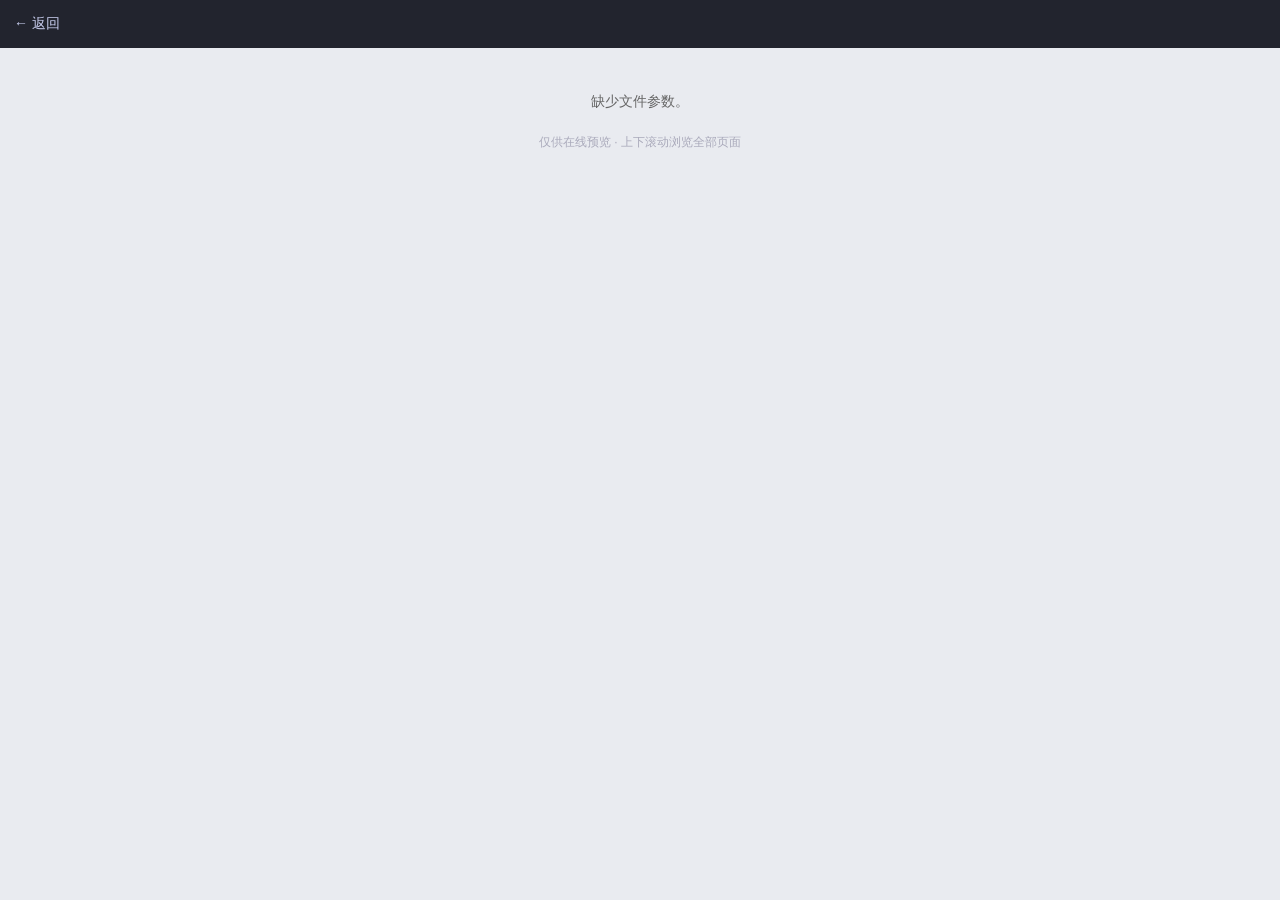
<file: viewer.html>
<!DOCTYPE html>
<html lang="zh-CN">

<head>
    <meta charset="utf-8" />
    <meta name="viewport" content="width=device-width, initial-scale=1" />
    <meta name="robots" content="noindex, nofollow" />
    <title>文档预览</title>
    <link rel="icon" type="image/x-icon" href="/static/assets/favicon.ico" />
    <style>
        :root {
            --accent: #3948d2;
            --bar: #22242e;
        }
        * {
            box-sizing: border-box;
            -webkit-user-select: none;
            -moz-user-select: none;
            -ms-user-select: none;
            user-select: none;
        }
        html, body {
            margin: 0;
            padding: 0;
            background: #e9ebf0;
            font-family: -apple-system, BlinkMacSystemFont, "Segoe UI", Roboto,
                "PingFang SC", "Microsoft YaHei", sans-serif;
        }
        #bar {
            position: fixed;
            top: 0; left: 0; right: 0;
            height: 48px;
            background: var(--bar);
            color: #eef;
            display: flex;
            align-items: center;
            gap: 10px;
            padding: 0 14px;
            z-index: 20;
            font-size: 14px;
        }
        #bar a.back {
            color: #c8cdee;
            text-decoration: none;
            white-space: nowrap;
        }
        #bar a.back:hover { color: #fff; }
        #bar .spacer { flex: 1 1 auto; }
        #bar .title {
            overflow: hidden;
            text-overflow: ellipsis;
            white-space: nowrap;
            max-width: 60vw;
            color: #cfd3e8;
        }
        #bar .pages {
            color: #8b90a8;
            font-size: 12px;
            white-space: nowrap;
        }
        #stage {
            margin: 60px auto 20px;
            width: calc(100% - 28px);
            max-width: 920px;
            display: flex;
            flex-direction: column;
            align-items: center;
        }
        .page {
            position: relative;
            margin: 0 auto 14px;
            background: #fff;
            box-shadow: 0 2px 10px rgba(0, 0, 0, .18);
            overflow: hidden;
        }
        .page canvas { display: block; }
        .page .ph {
            position: absolute;
            top: 0; left: 0; right: 0; bottom: 0;
            display: flex;
            align-items: center;
            justify-content: center;
            color: #b6bac6;
            font-size: 13px;
        }
        #msg {
            color: #666;
            font-size: 14px;
            margin-top: 30px;
            text-align: center;
            line-height: 1.7;
        }
        #hint {
            text-align: center;
            color: #aab;
            font-size: 12px;
            padding: 0 0 40px;
        }
    </style>
</head>

<body>
    <div id="bar">
        <a class="back" href="/">&larr;&nbsp;返回</a>
        <span class="title" id="title"></span>
        <span class="spacer"></span>
        <span class="pages" id="pages"></span>
    </div>

    <div id="stage">
        <div id="msg">加载中…</div>
    </div>
    <div id="hint">仅供在线预览 · 上下滚动浏览全部页面</div>

    <script src="/static/js/pdf.min.js"></script>
    <script>
        (function () {
            // ---- Deterrents: block download / copy / Ctrl shortcuts ----
            document.addEventListener('contextmenu', function (e) { e.preventDefault(); });
            document.addEventListener('copy', function (e) { e.preventDefault(); });
            document.addEventListener('cut', function (e) { e.preventDefault(); });
            document.addEventListener('dragstart', function (e) { e.preventDefault(); });
            document.addEventListener('keydown', function (e) {
                var k = (e.key || '').toLowerCase();
                if (e.ctrlKey || e.metaKey) {
                    // block Ctrl/Cmd + C S P A U X V F G
                    if (['c', 's', 'p', 'a', 'u', 'x', 'v', 'f', 'g'].indexOf(k) !== -1) {
                        e.preventDefault();
                    }
                    // block Ctrl/Cmd + Shift + I / C / S / P (dev tools, etc.)
                    if (e.shiftKey && ['i', 'c', 's', 'p'].indexOf(k) !== -1) {
                        e.preventDefault();
                    }
                }
                if (e.key === 'F12') { e.preventDefault(); }
            });

            var params = new URLSearchParams(window.location.search);
            var file = params.get('f');
            var stage = document.getElementById('stage');
            var msg = document.getElementById('msg');

            if (!file) {
                msg.textContent = '缺少文件参数。';
                return;
            }

            pdfjsLib.GlobalWorkerOptions.workerSrc = '/static/js/pdf.worker.min.js';
            var url = encodeURI('/static/assets/pdf/' + file);
            document.getElementById('title').textContent = file;

            var pages = {}; // n -> { page, base, cv, vp, dpr, wrap, ph, rendered }

            function maxW() {
                return Math.min(920, Math.max(280, stage.clientWidth - 4));
            }
            function dprOf() {
                return Math.min(2, window.devicePixelRatio || 1);
            }

            function renderPage(n) {
                var p = pages[n];
                if (!p || p.rendered) return;
                p.rendered = true;
                var ctx = p.cv.getContext('2d');
                ctx.setTransform(p.dpr, 0, 0, p.dpr, 0, 0);
                p.page.render({ canvasContext: ctx, viewport: p.vp }).promise.then(function () {
                    if (p.ph) p.ph.style.display = 'none';
                }).catch(function () {
                    if (p.ph) p.ph.textContent = '第 ' + n + ' 页渲染失败';
                });
            }

            // Lazy render: placeholders for all pages are laid out immediately so the
            // scrollbar shows the full document; each page renders as it nears the viewport.
            var observer = ('IntersectionObserver' in window)
                ? new IntersectionObserver(function (entries) {
                    entries.forEach(function (en) {
                        if (en.isIntersecting) {
                            observer.unobserve(en.target);
                            renderPage(parseInt(en.target.getAttribute('data-n'), 10));
                        }
                    });
                }, { rootMargin: '800px 0px' })
                : null;

            pdfjsLib.getDocument(url).promise.then(function (doc) {
                var total = doc.numPages;
                document.getElementById('pages').textContent = '共 ' + total + ' 页';
                msg.style.display = 'none';

                for (var n = 1; n <= total; n++) (function (num) {
                    doc.getPage(num).then(function (page) {
                        var base = page.getViewport({ scale: 1 });
                        var scale = maxW() / base.width;
                        var vp = page.getViewport({ scale: scale });
                        var dpr = dprOf();

                        var wrap = document.createElement('div');
                        wrap.className = 'page';
                        wrap.setAttribute('data-n', num);
                        wrap.style.width = vp.width + 'px';
                        wrap.style.height = vp.height + 'px';

                        var cv = document.createElement('canvas');
                        cv.width = Math.floor(vp.width * dpr);
                        cv.height = Math.floor(vp.height * dpr);
                        cv.style.width = vp.width + 'px';
                        cv.style.height = vp.height + 'px';

                        var ph = document.createElement('div');
                        ph.className = 'ph';
                        ph.textContent = '第 ' + num + ' 页加载中…';

                        wrap.appendChild(cv);
                        wrap.appendChild(ph);
                        stage.appendChild(wrap);

                        pages[num] = {
                            page: page, base: base, cv: cv, vp: vp,
                            dpr: dpr, wrap: wrap, ph: ph, rendered: false
                        };

                        if (observer) observer.observe(wrap);
                        else renderPage(num); // no IntersectionObserver -> render everything
                    });
                })(n);
            }).catch(function (err) {
                msg.textContent = '无法加载文档。';
                console.error(err);
            });

            // On resize, recompute widths and re-render already-rendered pages.
            var rsTimer = null;
            window.addEventListener('resize', function () {
                clearTimeout(rsTimer);
                rsTimer = setTimeout(function () {
                    var w = maxW(), dpr = dprOf();
                    Object.keys(pages).forEach(function (k) {
                        var p = pages[k];
                        var vp = p.page.getViewport({ scale: w / p.base.width });
                        p.vp = vp;
                        p.dpr = dpr;
                        p.wrap.style.width = vp.width + 'px';
                        p.wrap.style.height = vp.height + 'px';
                        p.cv.width = Math.floor(vp.width * dpr);
                        p.cv.height = Math.floor(vp.height * dpr);
                        p.cv.style.width = vp.width + 'px';
                        p.cv.style.height = vp.height + 'px';
                        if (p.rendered) {
                            p.rendered = false;
                            renderPage(parseInt(k, 10));
                        }
                    });
                }, 200);
            });
        })();
    </script>
</body>

</html>
</file>
